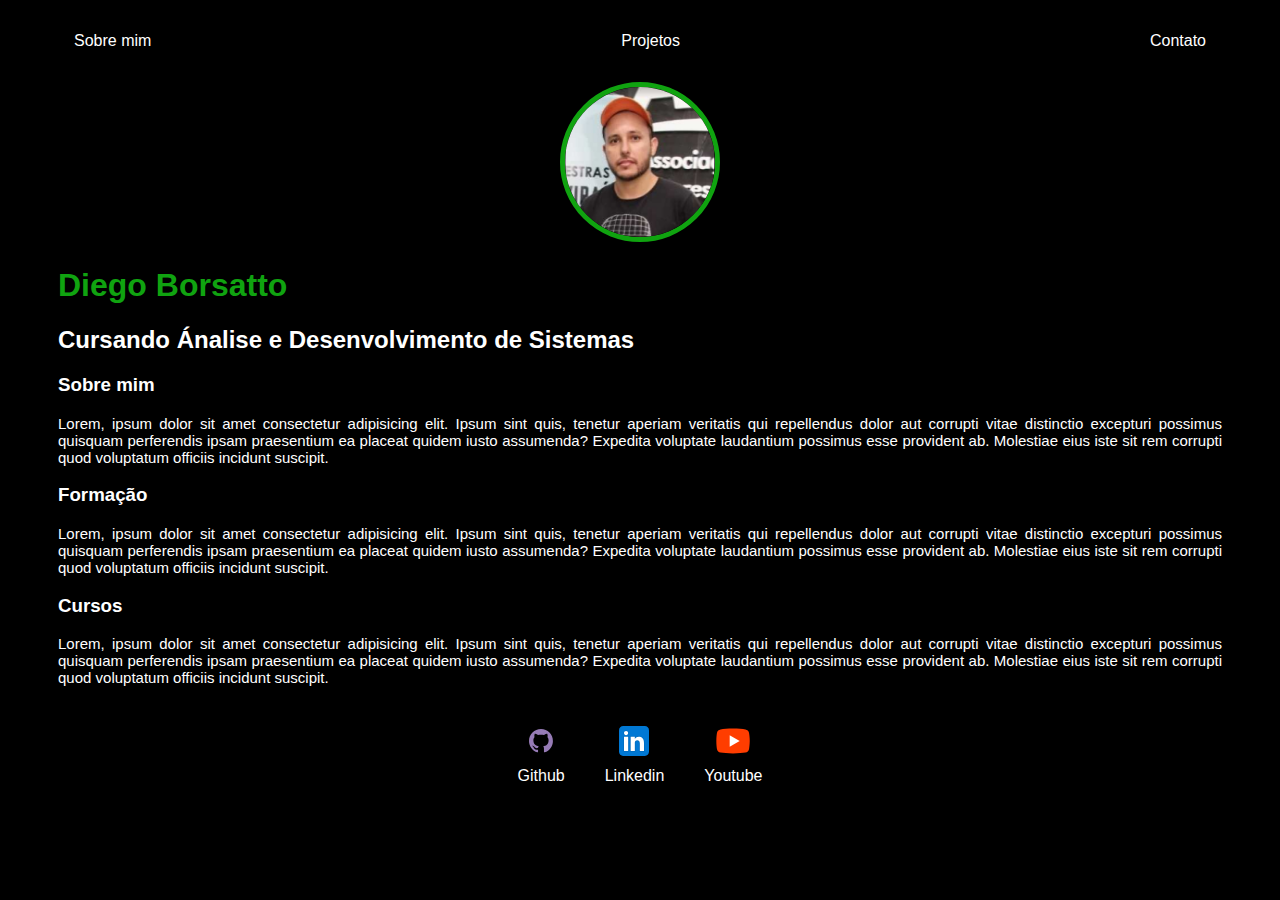
<file: index.html>
<!DOCTYPE html>
<html lang="pt-br">

<head>
    <meta charset="UTF-8">
    <meta http-equiv="X-UA-Compatible" content="IE=edge">
    <meta name="viewport" content="width=device-width, initial-scale=1.0">
    <title>Diego Borsatto</title>
    <link rel="stylesheet" href="style.css">
</head>

<body>
    <div class="container">
        <nav>
            <ul>
                <li>
                    <a href="index.html">Sobre mim</a>
                </li>
                <li>
                    <a href="Projetos.html">Projetos</a>
                </li>
                <li>
                    <a href="Contato.html">Contato</a>
                </li>
            </ul>
        </nav>
        <header>
            <div class="Center">
                <img src="./img/Diego.jpg" />
            </div>
            <h1>Diego Borsatto</h1>
            <h2>Cursando Ánalise e Desenvolvimento de Sistemas</h2>
        </header>
        <main>
            <section>
                <h3>Sobre mim</h3>
                <p>
                    Lorem, ipsum dolor sit amet consectetur adipisicing elit. Ipsum sint quis, tenetur aperiam veritatis
                    qui repellendus dolor aut corrupti vitae distinctio excepturi possimus quisquam perferendis ipsam
                    praesentium ea placeat quidem iusto assumenda? Expedita voluptate laudantium possimus esse provident
                    ab. Molestiae eius iste sit rem corrupti quod voluptatum officiis incidunt suscipit.
                </p>
                <h3>Formação</h3>
                <p>
                    Lorem, ipsum dolor sit amet consectetur adipisicing elit. Ipsum sint quis, tenetur aperiam veritatis
                    qui repellendus dolor aut corrupti vitae distinctio excepturi possimus quisquam perferendis ipsam
                    praesentium ea placeat quidem iusto assumenda? Expedita voluptate laudantium possimus esse provident
                    ab. Molestiae eius iste sit rem corrupti quod voluptatum officiis incidunt suscipit.
                </p>
                <h3>Cursos</h3>
                <p>
                    Lorem, ipsum dolor sit amet consectetur adipisicing elit. Ipsum sint quis, tenetur aperiam veritatis
                    qui repellendus dolor aut corrupti vitae distinctio excepturi possimus quisquam perferendis ipsam
                    praesentium ea placeat quidem iusto assumenda? Expedita voluptate laudantium possimus esse provident
                    ab. Molestiae eius iste sit rem corrupti quod voluptatum officiis incidunt suscipit.
                </p>
            </section>
        </main>
        <footer>
            <a href="https://github.com/Diego-Borsatto" target="_blank" rel="noopener noreferrer">
                <img src="img/github.svg" />
                <p>Github</p>
            </a>
            <a href="https://www.linkedin.com/in/diego-fernando-souza-dias-borsatto-baa76b267/" target="_blank"
                rel="noopener noreferrer">
                <img src="img/linkedin.svg" />
                <p>Linkedin</p>
            </a>
            <a href="https://www.youtube.com/" target="_blank" rel="noopener noreferrer">
                <img src="img/youtube.svg" />
                <p>Youtube</p>
            </a>
        </footer>
    </div>
</body>
</html>
</file>
<file: style.css>
body {
    color: white;
    background-color: black;
    font-family: Arial, Helvetica, sans-serif;
}

ul {
    display: flex;
    justify-content: space-between;
    list-style-type: none;
    align-items: center;
    padding: 16px;
}

a {
    color: white;
    text-decoration: none;
}

header img {
    width: 150px;
    height: 150px;
    border-radius: 50%;
    border: 5px solid rgb(16, 163, 16);

}

.Center {
    text-align: center;
}

h1 {
    color: rgb(16, 163, 16);
}

footer img {
    width: 40px;
    height: 40px;
}

footer {
    display: flex;
    justify-content: center;
}

footer a {
    margin: 20px;
    text-align: center;
}

footer p {
    margin-top: 2px;
}

.container {
    padding: 0px 50px;
}

nav a:hover {
    color: rgb(16, 163, 16);
}

section p {
    font-size: 15px;
    font-family: 'Lucida Sans', 'Lucida Sans Regular', 'Lucida Grande', 'Lucida Sans Unicode', Geneva, Verdana, sans-serif;
    text-align: justify;
}
</file>
